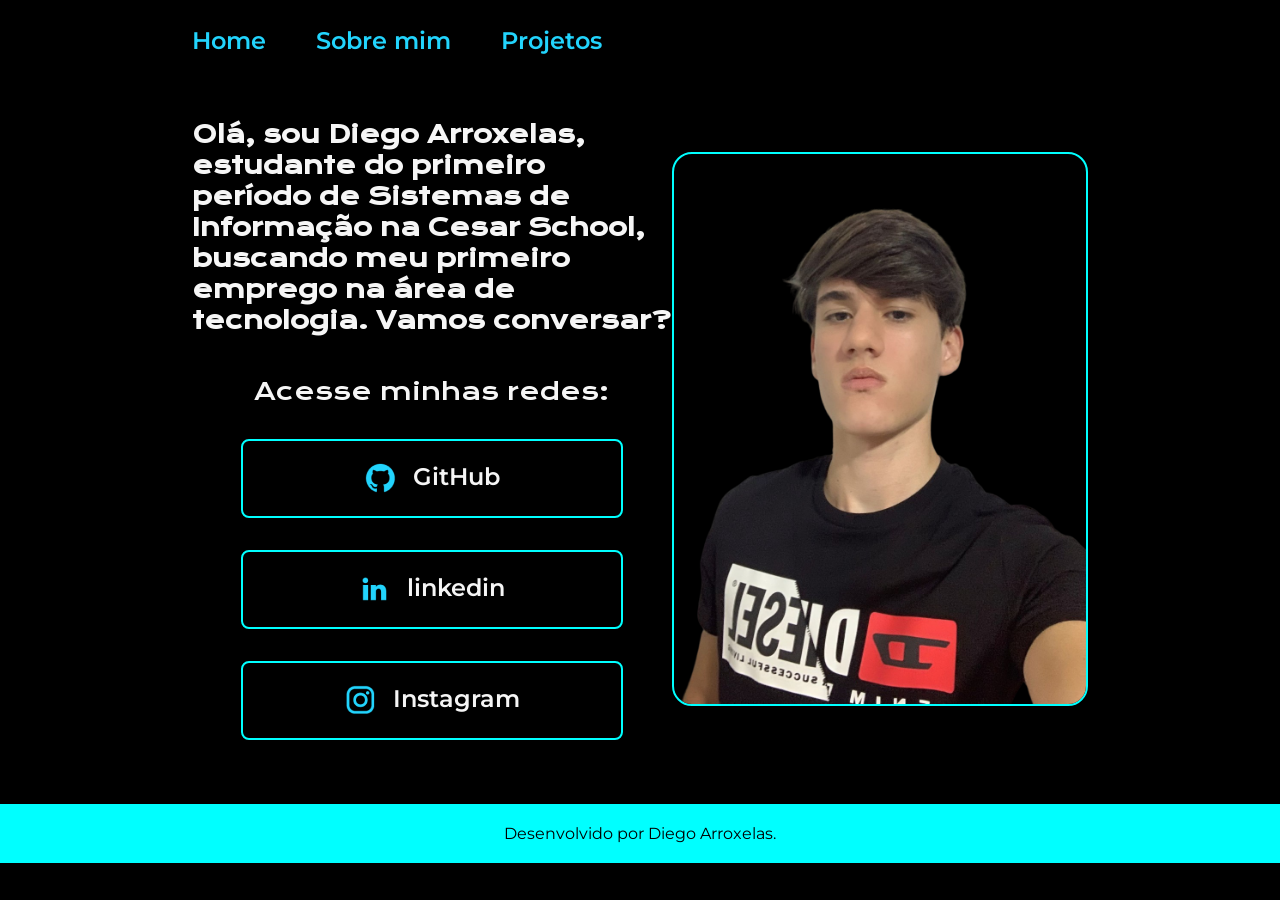
<file: index.html>
<!DOCTYPE html>
<html lang="pt-br">
<head>
    <meta charset="UTF-8"> 
    <meta http-equiv="X-UA-Compatible" content="IE=edge">
    <meta name="viewport" content="width=device-width, initial-scale=1.0">
    <title>Portifolio</title>
    <link rel="icon" href="imagens/icon 3.0.png" type="image/x-icon">
   <link rel="stylesheet" href="./styles/style.css">
</head>
<body>
    <header class="cabecalho"> 
        <nav class="cabecalho__menu">
            <a class="cabecalho__menu__link" href="index.html">Home</a>
            <a class="cabecalho__menu__link" href="about.html">Sobre mim</a>
            <a class="cabecalho__menu__link" href="projetos.html">Projetos</a>
        </nav>
    </header>
    <main class= "Apresentacao">
        <section class="apresentacao__conteudo">
            <h1 class="apresentacao__conteudo__titulo"> Olá, sou Diego Arroxelas, estudante do primeiro período de Sistemas de Informação na Cesar School, buscando meu primeiro emprego na área de tecnologia. Vamos conversar?</h1>
                <div class="apresentacao__links">
                    <h2 class="apresentacao__links__subtitulo">Acesse minhas redes:</h2>
                    <a class="apresentacao__links__link" href="https://github.com/Diegoarroxelas"target="_blank">
                        <img src="imagens/github.png" alt="GitHub">GitHub</a>
                    <a class="apresentacao__links__link" href="https://www.linkedin.com/in/diego-arroxelas-814021279/"target="_blank">
                        <img src="imagens/linkedin.png" alt="LInkedin">linkedin</a>
                    <a class="apresentacao__links__link" href="https://www.instagram.com/diiegoo.05_/"target="_blank">
                      <img src="imagens/instagram.png"alt="Instagram">Instagram</a>
                </div>
         </section>
                <img class="foto" src="imagens/ft.sem fundo.png" alt="Minha foto">
    </main>
    <footer class="rodape">Desenvolvido por Diego Arroxelas.</footer>
</body>
</html>
</file>
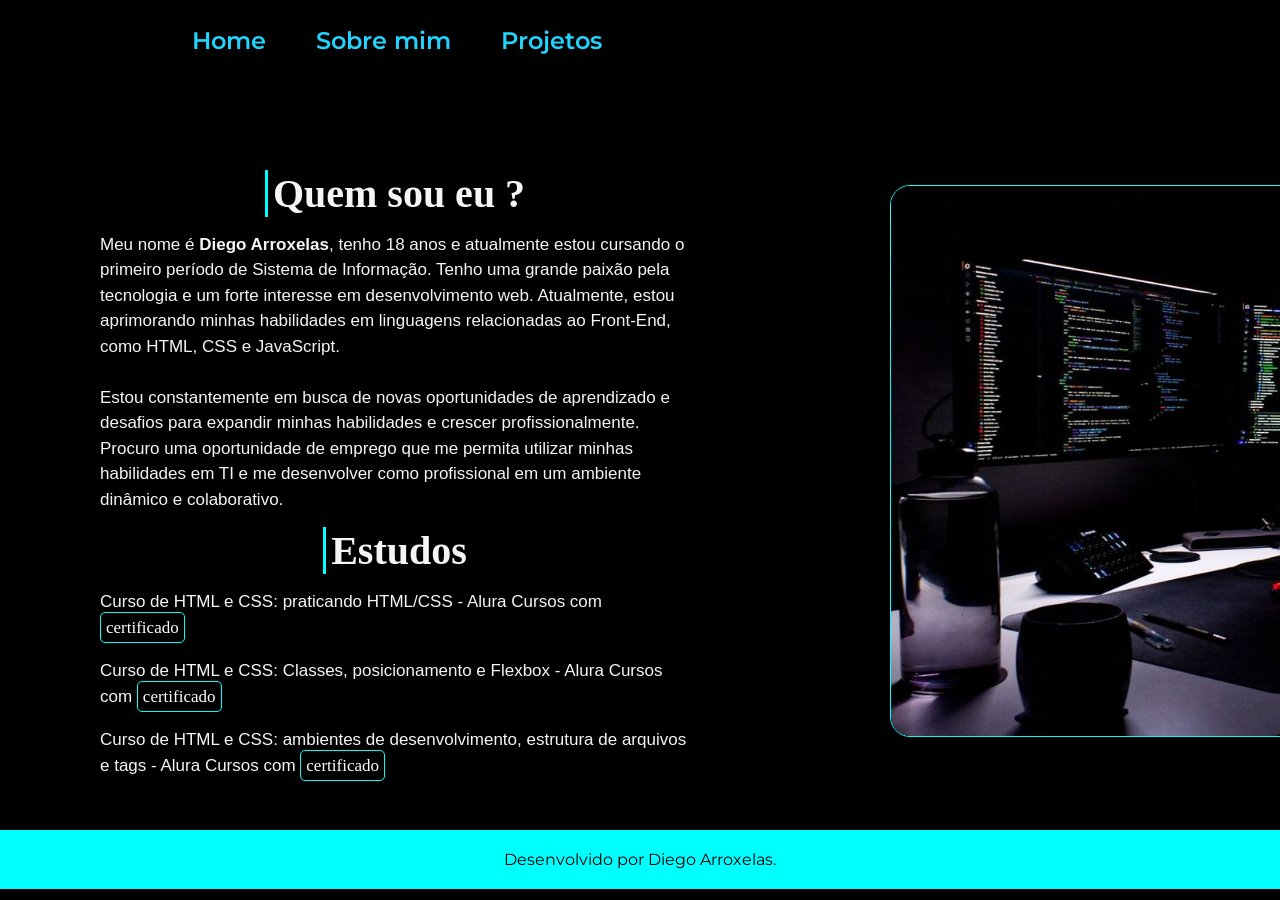
<file: about.html>
<!DOCTYPE html>
<html lang="pt-br">
<head>
    <meta charset="UTF-8">
    <meta name="viewport" content="width=device-width, initial-scale=1.0">
    <title>Sobre mim</title>
    <link rel="stylesheet" href="styles/about.css">
</head>
<body class="estrutura">
    <header class="cabecalho"> 
        <nav class="cabecalho__menu">
            <a class="cabecalho__menu__link" href="index.html">Home</a>
            <a class="cabecalho__menu__link" href="about.html">Sobre mim</a>
            <a class="cabecalho__menu__link" href="projetos.html">Projetos</a>
        </nav>
    </header>
    <main class="conteudo">
        

            <div class="conteudo__principal">
                    <h2 class="subtitulo">Quem sou eu ?</h2>
                    <p class="texto">Meu nome é <strong>Diego Arroxelas</strong>, tenho 18 anos e atualmente estou cursando o primeiro período de Sistema de Informação. Tenho uma grande paixão pela tecnologia e um forte interesse em desenvolvimento web.
                    Atualmente, estou aprimorando minhas habilidades em linguagens relacionadas ao Front-End, como HTML, CSS e JavaScript.
                        <br> <br>
                    Estou constantemente em busca de novas oportunidades de aprendizado e desafios para expandir minhas habilidades e crescer profissionalmente. Procuro uma oportunidade de emprego que me permita utilizar minhas habilidades em TI e me desenvolver como profissional em um ambiente dinâmico e colaborativo. </p>
                    <h2 class="subtitulo">Estudos</h2>
                    <p class="texto">Curso de HTML e CSS: praticando HTML/CSS - Alura Cursos com <a class="certificado" href="https://cursos.alura.com.br/user/Diegoarroxelas/course/html-css-praticando-html-css/certificate"target="_blank">certificado</a></p>
                    <br>
                    <p class="texto">Curso de HTML e CSS: Classes, posicionamento e Flexbox - Alura Cursos com <a class="certificado" href="https://cursos.alura.com.br/user/Diegoarroxelas/course/html-css-classes-posicionamento-flexbox/certificate"target="_blank">certificado</a></p>
                    <br>
                    <p class="texto">Curso de HTML e CSS: ambientes de desenvolvimento, estrutura de arquivos e tags - Alura Cursos com <a class="certificado" href="https://cursos.alura.com.br/user/Diegoarroxelas/course/html-css-ambiente-arquivos-tags/certificate"target="_blank">certificado</a></p>
            </div>
            
            <img class="imagem"  src="imagens/foto programacao.jpg" alt="developer">
            

    </main>
    <footer class="rodape">Desenvolvido por Diego Arroxelas.</footer>
</body>
</html>
</file>
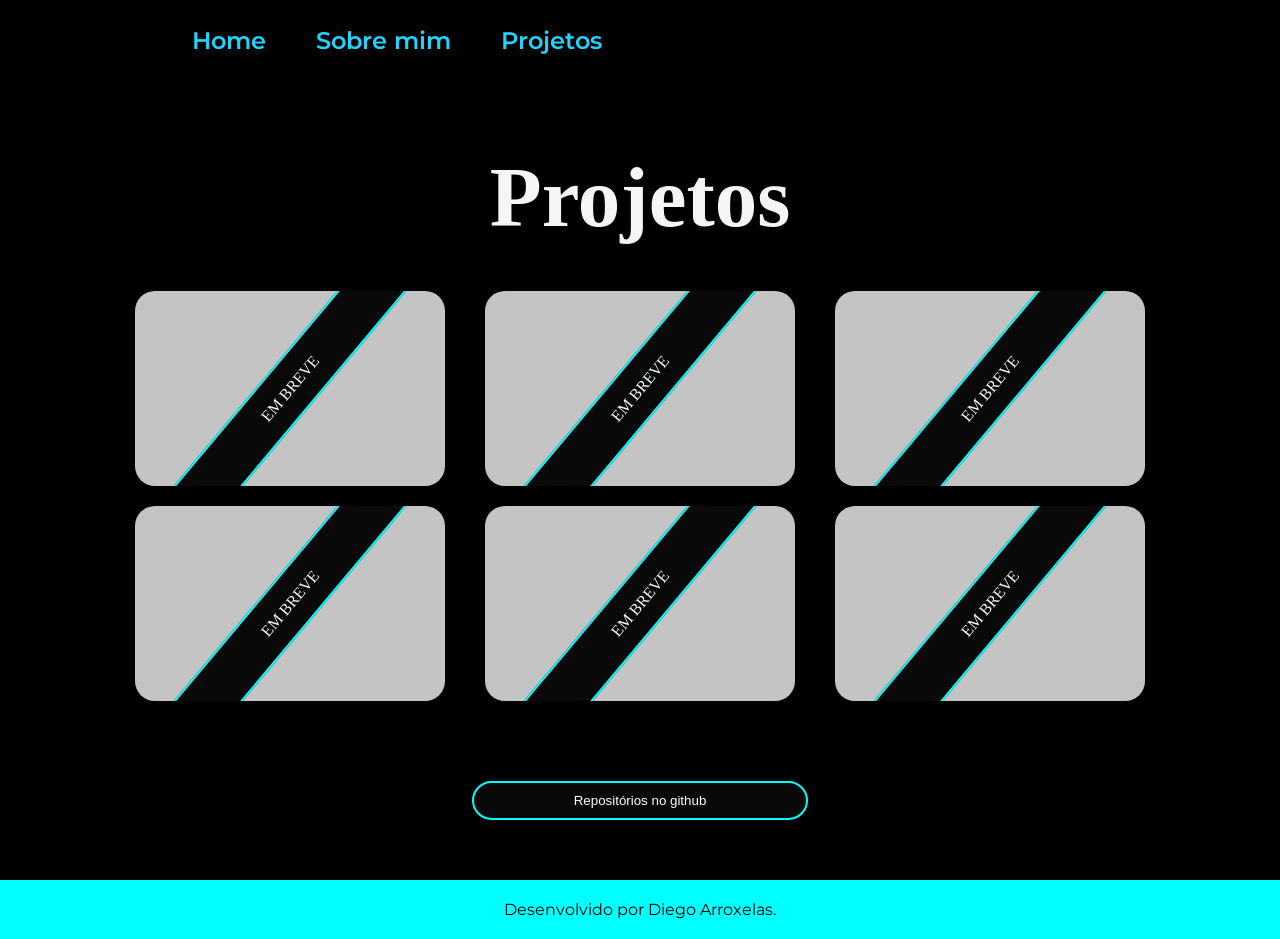
<file: projetos.html>
<!DOCTYPE html>
<html lang="en">
<head>
    <meta charset="UTF-8">
    <meta name="viewport" content="width=device-width, initial-scale=1.0">
    <title>Projetos</title>
    <link rel="stylesheet" href="styles/projeto.css">
</head>
<body class="corpo">
    <header class="cabecalho"> 
        <nav class="cabecalho__menu">
            <a class="cabecalho__menu__link" href="index.html">Home</a>
            <a class="cabecalho__menu__link" href="about.html">Sobre mim</a>
            <a class="cabecalho__menu__link" href="projetos.html">Projetos</a>
        </nav>
    </header>
    <section id="projetos">
        <div class="centralizador projetos">
            <h1 class="project">Projetos</h1>
            <div class="projetos-itens">
                <div class="coluna">
                    <div class="pro">
                        <div class="breve"><p>EM BREVE</p></div>
                    </div>
                    <div class="pro">
                        <div class="breve"><p>EM BREVE</p></div>
                    </div>
                    <div class="pro">
                        <div class="breve"><p>EM BREVE</p></div>
                    </div>
                </div>
                <div class="coluna">
                    <div class="pro">
                        <div class="breve"><p>EM BREVE</p></div>
                    </div>
                    <div class="pro">
                        <div class="breve"><p>EM BREVE</p></div>
                    </div>
                    <div class="pro">
                        <div class="breve"><p>EM BREVE</p></div>
                    </div>
                </div>
            </div>
            <div class="github-link">
                <button><a href="https://github.com/Diegoarroxelas?tab=repositories" target="_blank">Repositórios no github</a></button>
                
            </div>
        </div>
    </section>
    <footer class="rodape">Desenvolvido por Diego Arroxelas.</footer>
    
</body>
</html>
</file>
<file: styles/style.css>
@import url('https://fonts.googleapis.com/css2?family=Krona+One&family=Montserrat&display=swap');
*{
    margin: 0;
    padding: 0;
}

body{
    background-color: #000000;
    color: #F6F6F6;
    box-sizing: border-box;
   
}
.cabecalho{
    padding: 2% 0 0 15%;

}
 .cabecalho__menu__link{
    font-family:'Montserrat', sans-serif;
    font-size: 24px;
    font-weight: 600;
    color: #22D4FD;
    text-decoration: none;
}
.cabecalho__menu__link:hover {
    
    padding:  0.3px;
    text-decoration:  1px underline white;
}
.cabecalho__menu{
    display: flex;
    gap: 50px;
}
.titulo-destaque{
    color: #22D4FD;
}
.Apresentacao{ 
    padding: 5% 15%;
    display: flex;
    align-items: center;
    justify-content: space-between;
    min-height: 67.56vh;
}
.apresentacao__conteudo {
 width: 615px;
 display: flex;
 flex-direction: column;
 gap: 40px;
}
.apresentacao__conteudo__titulo{
    
    font-family: 'Krona One', sans-serif;
    font-weight: 200px;
    font-size: 24px;
}
.apresentacao__conteudo__texto{
    font-family:'Montserrat', sans-serif;
    font-size: 24px;
    font-weight: 400;

}
.apresentacao__links{
    display:flex;
    flex-direction: column;
    justify-content: space-between;
    align-items: center;
    gap: 32px;
}
.apresentacao__links__subtitulo{
    font-family:'Krona One', 'sans-serif';
    font-weight: 400;
    font-size: 24px;
}
.apresentacao__links__link{
    display: flex;
    justify-content: center;
    gap: 16px;
    border: 2px solid aqua;
    width: 378px;
    text-align: center;
    border-radius: 8px;
    font-size: 24px;
    font-weight: 600;
    padding: 21.5px 0;
    text-decoration: none;
    color: whitesmoke;
    font-family: 'Montserrat', sans-serif;


}
.apresentacao__links__link:hover{
    background-color: #272727;
    padding: 3%
}
.foto{
    width: 450px ;
    height: 550px ;
    border-radius: 20px  ;
    border: 2px solid aqua;

}
.rodape{
    background-color:aqua ;
    color: black;
    padding: 20px;
    display: flex;
    justify-content: center;
    font-family:'Montserrat';
    font-weight: 400;
   text-align: center;
}
</file>
<file: styles/about.css>
@import url('https://fonts.googleapis.com/css2?family=Krona+One&family=Montserrat&display=swap');
*{
    margin: 0;
    padding: 0;
}
.cabecalho {
    padding: 2% 0 0 15%;
    
    
}
.cabecalho__menu {
    display: flex;
    gap: 50px;
}

.cabecalho__menu__link {
    font-family: 'Montserrat', sans-serif;
    font-size: 24px;
    font-weight: 600;
    color: #22D4FD;
    text-decoration: none;
    
    
}

.cabecalho__menu__link:hover {
    
    padding:  0.3px;
    text-decoration:  1px underline white;
}
.estrutura{
    background-color: black;
    
}
.conteudo{
    background-color: black;
   height: 75vh;
   margin-top: 100px;
   display: grid;
   grid-template-columns: 50% 50%;
   margin-left: 100px;
}
.titulo{
    display: flex;
    justify-content:center;
    padding-bottom: 70px;
    font-family: Garamond;
    font-size: 40px;
    color: #f5f5f5;
    margin:50px;
}
.subtitulo{ 
    color: #f5f5f5;
    font-family: Garamond;
    font-size: 40px;
    border-left: 3px solid aqua;
    padding-left: 5px;
    margin: 15px;
    font-weight: 700px;

}
.texto{
    font-size: 17px;
    font-family: 'Onest-regular', sans-serif;
    text-align: start;
    line-height: 1.5;
    
}
.certificado{
    text-decoration: none;
    color: white;
    border: 1px solid aqua;
    border-radius: 5px ;
    padding: 5px;
    font-family: garamond;
    
}
.certificado:hover{ 
    padding: 4px;

}
.imagem{
    width: 550px ;
    height: 550px ;
    border-radius: 20px  ;
    border: 1px solid aqua;
    margin: 30px;
    margin-left: 200px;
}
.conteudo__principal{
    display: flex;
    justify-items: center;
    color: #f5f5f5;
    flex-direction: column;
    align-items: center;
}


.rodape{
    background-color:aqua ;
    color: black;
    padding: 20px;
    display: flex;
    justify-content: center;
    font-family:'Montserrat';
    font-weight: 400;
   text-align: center;
}
</file>
<file: styles/projeto.css>
@import url('https://fonts.googleapis.com/css2?family=Krona+One&family=Montserrat&display=swap');
*{
    margin: 0;
    padding: 0;
}
.cabecalho {
    padding: 2% 0 0 15%;
    
}

.cabecalho__menu__link {
    font-family: 'Montserrat', sans-serif;
    font-size: 24px;
    font-weight: 600;
    color: #22D4FD;
    text-decoration: none;
    
}

.cabecalho__menu__link:hover {
    padding:  0.3px;
    text-decoration:  1px underline white;
}
.cabecalho__menu {
    display: flex;
    gap: 50px;
    background-color: black;
    
}
.corpo{
    background-color: black;
}

#projetos {
    background-color: black;
    min-height: 91vh;
    display: flex;
    flex-direction: column;
    align-items: center;
    justify-content: center; 
    
}

.projetos {
    padding-top: 93px;
    color: azure;
}

.projetos h1, .projetos {
    text-align: center;
}

.projetos h1 {
    padding-bottom: 70px;
    font-family: Garamond;
    font-size: 85px;
    color: #f5f5f5;
    margin-bottom: -35px ;
}

button {
    padding: 10px 100px;
    border-radius: 25px;
    cursor: pointer;
    color: white;
    background-color: #0a0909;
    border: 2px solid aqua;
    transition: ease-in-out 0.3s;
    margin-bottom: 40px;
    
}


.github-link {
    margin: 20px 0; 
    display: flex;
    flex-direction: column; 
    align-items: center; 
    gap: 20px;
   
}

.github-link a {
    text-decoration: none;
    color: white;
}

.projetos-itens {
    display: flex;
    flex-direction: column; /* Organiza os elementos em uma coluna vertical */
    align-items: center; /* Centraliza os elementos na horizontal */
    margin-bottom: 70px;
}

.coluna {
    display: flex;
    flex-wrap: wrap;
    justify-content: center;
    gap: 20px;
}

.pro {
    background-color: #C4C4C4;
    height: 195px;
    width: 310px;
    border-radius: 20px;
    color: rgb(240, 250, 250);
    display: flex;
    align-items: center;
    justify-content: center;
    cursor: pointer;
    overflow: hidden;
    transition: ease-in-out 0.3s;
    margin: 10px;
}

.pro div {
    background-color: #0a0909;
    width: 100%;
    text-align: center;
    padding: 5% 0;
    transform: rotate(-50deg);
    border: 2px solid aqua;
}
.pro div:hover {
    letter-spacing: 3px;

}


.rodape {
    background-color: aqua;
    color: black;
    padding: 20px;
    display: flex;
    justify-content: center;
    font-family: 'Montserrat';
    font-weight: 400;
    text-align: center;
    
}
</file>
